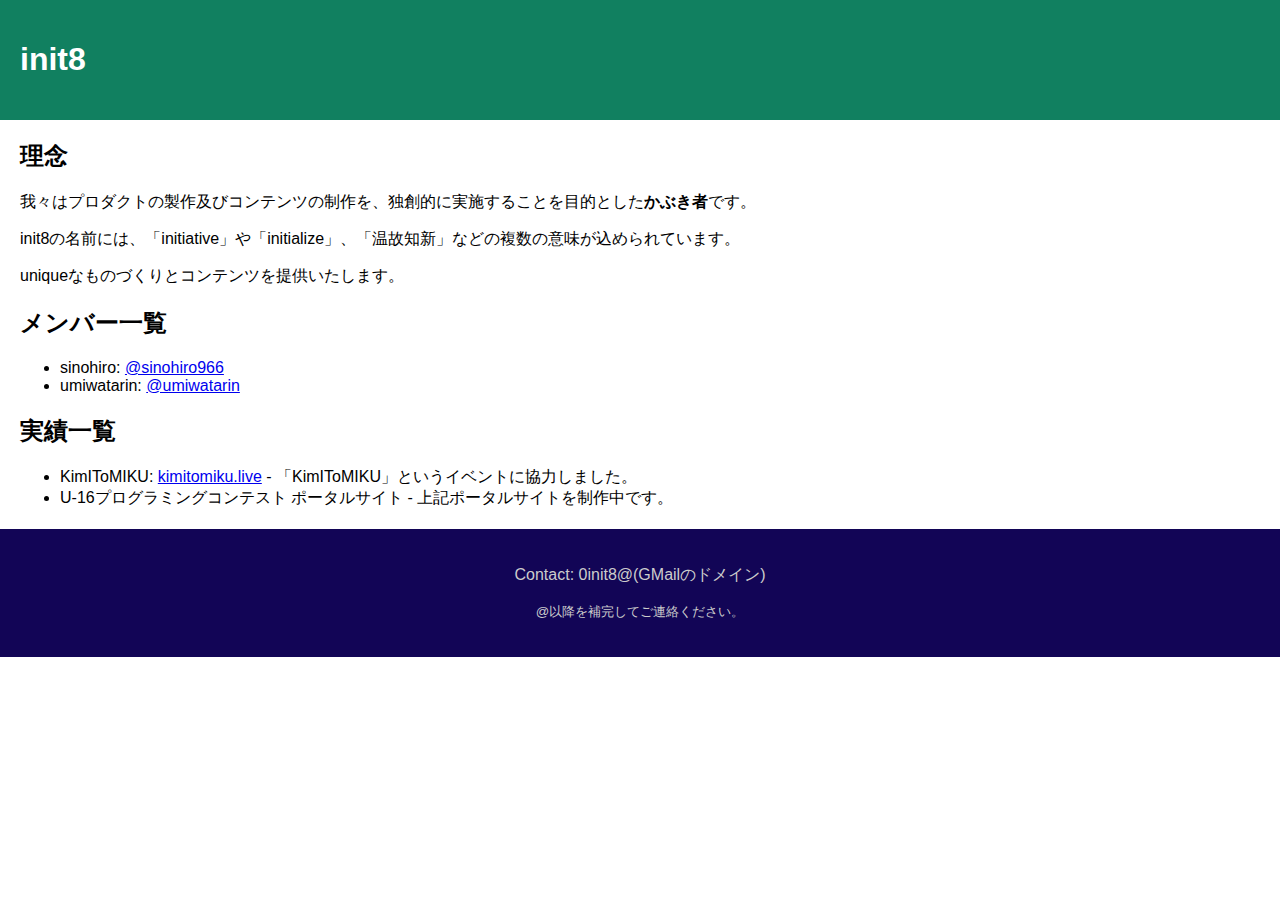
<file: index.html>
<!DOCTYPE html>
<html>
<head>
  <meta charset="UTF-8">
  <title>init8</title>
  <link rel="stylesheet" href="styles.css">
</head>
<body>
  <header>
    <h1>init8</h1>
  </header>

  <main>
    <section id="vision">
      <h2>理念</h2>
      <p>我々はプロダクトの製作及びコンテンツの制作を、独創的に実施することを目的とした<b>かぶき者</b>です。</p>
      <p>init8の名前には、「initiative」や「initialize」、「温故知新」などの複数の意味が込められています。</p>
      <p>uniqueなものづくりとコンテンツを提供いたします。</p>
    </section>

    <section id="members">
      <h2>メンバー一覧</h2>
      <ul>
        <li>
          sinohiro:
          <a href="https://twitter.com/sinohiro966" target="_blank">@sinohiro966</a>
        </li>
        <li>
          umiwatarin:
          <a href="https://twitter.com/umiwatarin" target="_blank">@umiwatarin</a>
        </li>
        <!-- 他のメンバーの情報を必要に応じて追加してください -->
      </ul>
    </section>
    
    <section id="achievements">
      <h2>実績一覧</h2>
      <ul>
        <li>
          KimIToMIKU:
          <a href="https://kimitomiku.live" target="_blank">kimitomiku.live</a>
          - 「KimIToMIKU」というイベントに協力しました。
        </li>
        <li>U-16プログラミングコンテスト ポータルサイト
          - 上記ポータルサイトを制作中です。
        </li>
        <!-- 必要な数だけ実績を追加してください -->
      </ul>
    </section>

  </main>

  <footer>
    <p>Contact: 0init8@(GMailのドメイン)</p>
    <p><small>@以降を補完してご連絡ください。</small></p>
  </footer>
</body>
</html>
</file>
<file: styles.css>
/* styles.css */

body {
    font-family: Arial, sans-serif;
    margin: 0;
    padding: 0;
  }
  
  header {
    background-color: #118060; /* 946 * 124.8 */
    padding: 20px;
    color: #fff;
  }
  
  main {
    margin: 20px;
  }
  
  footer {
    background-color: #120556; /* 966 * 124.8 */
    padding: 20px;
    text-align: center;
    color: #cccccc; /* フッターの文字色を設定 ff * 0.8 */
  }
  
  #vision,
  #members,
  #achievements {
    margin-bottom: 20px;
  }
  
  /* 追加のアクセントカラー */
  .accent-color {
    color: #FFD700;
  }
  
  .accent-background {
    background-color: #FFD700;
  }
</file>
